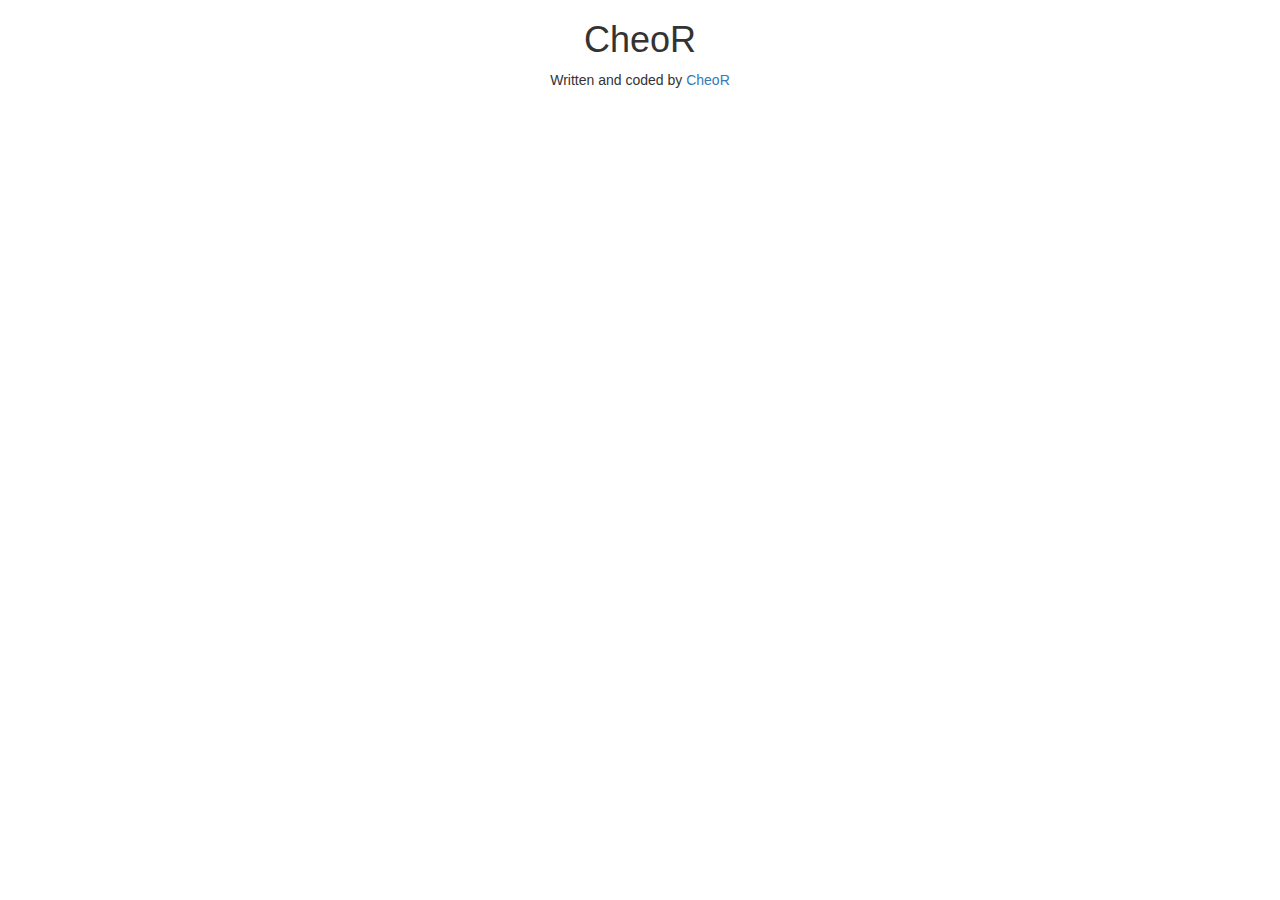
<file: _02_Build_a_Personal_Portfolio_Webpage/index.html>
<!DOCTYPE html>
<html lang="en">
  <head>
    <title>CheoR</title>
    <meta charset="utf-8">
    <meta name="viewport" content="width=device-width, initial-scale=1">
    <link rel="stylesheet" type="text/css" href="https://maxcdn.bootstrapcdn.com/bootstrap/3.3.7/css/bootstrap.min.css">
  </head>
  <body>
    <header class="text-center">
      <h1>
        CheoR 
      </h1>
    </header>

    <footer class="text-center">
      <p>
        Written and coded by <a href="https://www.freecodecamp.com/cheor" target="_blank">CheoR</a>
      </p>
    </footer>
  </body>
</html>
</file>
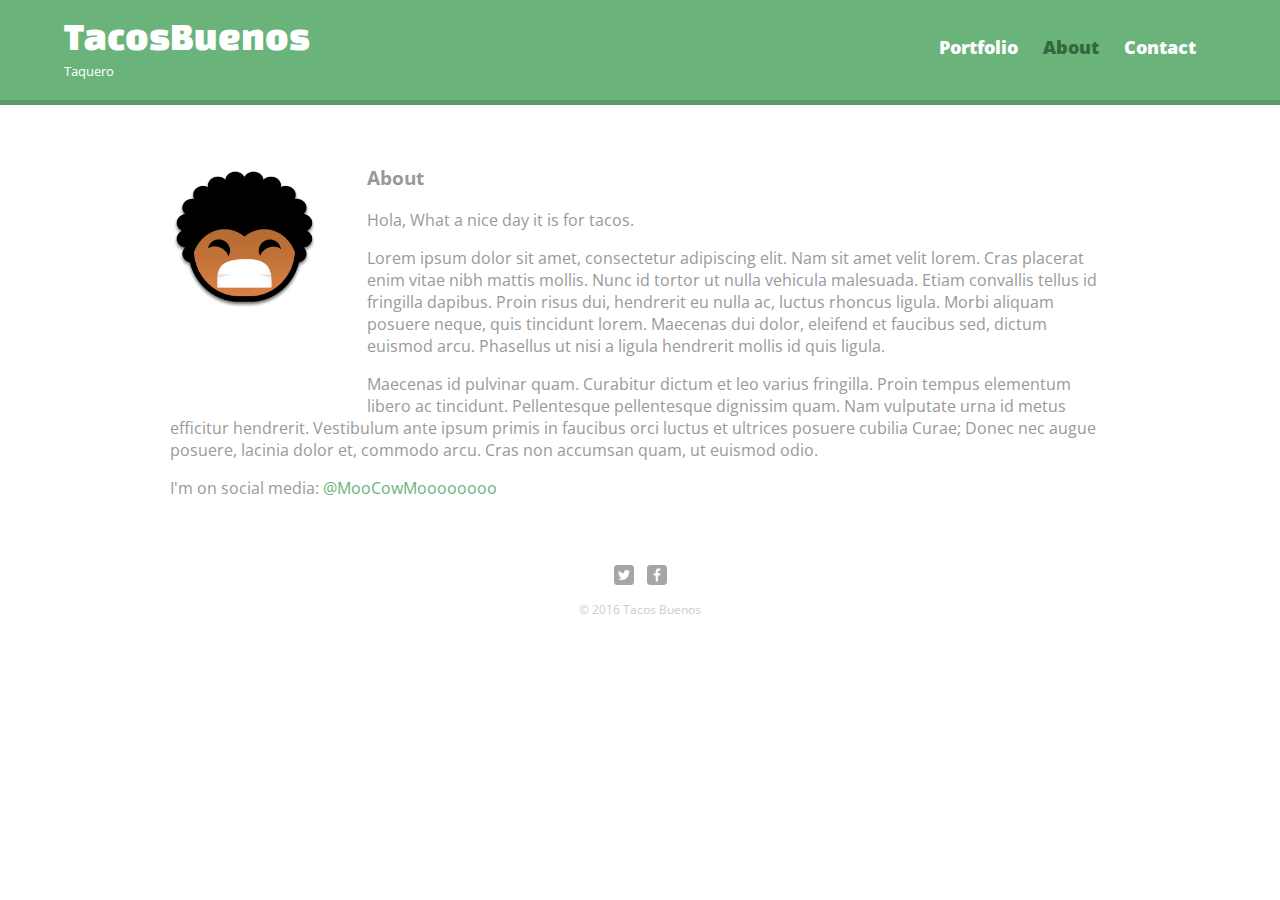
<file: _02_Build_a_Personal_Portfolio_Webpage/about.html>
<!DOCTYPE html>
<html>
	<head>
		<meta charset="utf-8">
		<title>Tacos Buenos | Taquero </title>
		<link rel="stylesheet" href="css/normalize.css">
		<link href="https://fonts.googleapis.com/css?family=Changa+One%7COpen+Sans:400,400i,700,700i,800" rel="stylesheet">
		<link rel="stylesheet" href="css/main.css">
		<link rel="stylesheet" href="css/responsive.css">
		<meta name="viewport" content="width=device-width, initial-scale=1.0">
	</head>
	<body>
		<header>
			<a href="index.html" id="logo">
				<h1>TacosBuenos</h1>
				<h2>Taquero</h2>
			</a>
			<nav>
				<ul>
					<li><a href="index.html">Portfolio</a></li>
					<li><a href="about.html" class="selected">About</a></li>
					<li><a href="contact.html">Contact</a></li>
				</ul>
			</nav>
		</header>
		<div id="wrapper">
			<section>
				<img src="img/angry.png" alt="Angry guy" class="profile-photo">
				<h3>About</h3>
				<p>
					Hola, What a nice day it is for tacos.
				</p>
				<p>
					Lorem ipsum dolor sit amet, consectetur adipiscing elit. Nam sit amet velit lorem. Cras placerat enim vitae nibh mattis mollis. Nunc id tortor ut nulla vehicula malesuada. Etiam convallis tellus id fringilla dapibus. Proin risus dui, hendrerit eu nulla ac, luctus rhoncus ligula. Morbi aliquam posuere neque, quis tincidunt lorem. Maecenas dui dolor, eleifend et faucibus sed, dictum euismod arcu. Phasellus ut nisi a ligula hendrerit mollis id quis ligula.
				</p>
				<p>
					Maecenas id pulvinar quam. Curabitur dictum et leo varius fringilla. Proin tempus elementum libero ac tincidunt. Pellentesque pellentesque dignissim quam. Nam vulputate urna id metus efficitur hendrerit. Vestibulum ante ipsum primis in faucibus orci luctus et ultrices posuere cubilia Curae; Donec nec augue posuere, lacinia dolor et, commodo arcu. Cras non accumsan quam, ut euismod odio.
				</p>

				<p>I'm on social media: <a href="http://twitter.com/MooCowMoooooooo">@MooCowMoooooooo</a></p>
			</section>
			<footer>
				<a href="http://twitter.com/MooCowMoooooooo"><img src="img/twitter-wrap.png" alt="Twitter Logo" class="social-icon"></a>
				<a href="https://teamtreehouse.com/cheoroman"><img src="img/facebook-wrap.png" alt="Facebook Logo" class="social-icon"></a>
				<p>&copy; 2016 Tacos Buenos </p>
			</footer>
		</div>
	</body>
</html>
</file>
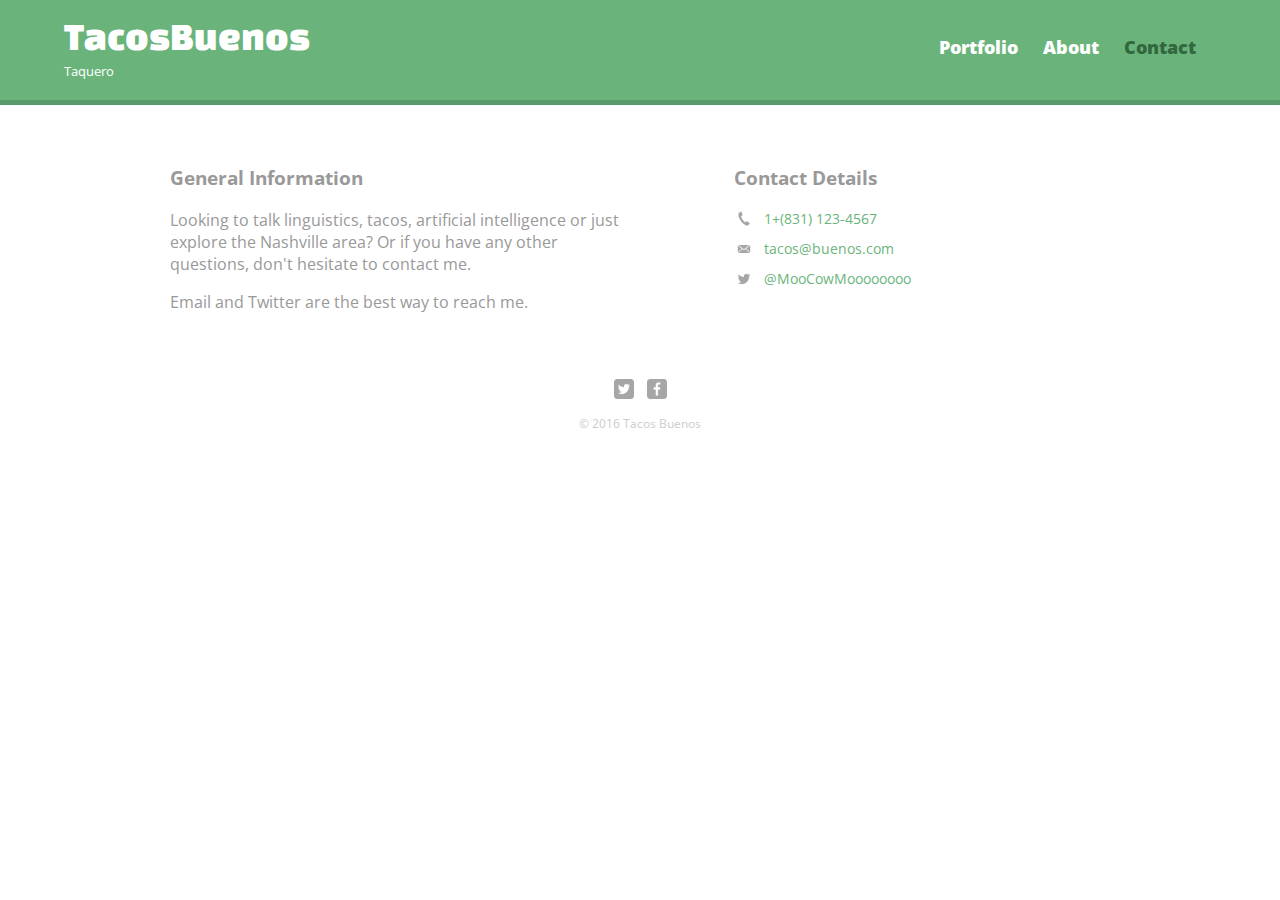
<file: _02_Build_a_Personal_Portfolio_Webpage/contact.html>
<!DOCTYPE html>
<html>
	<head>
		<meta charset="utf-8">
		<title>Tacos Buenos | Taquero </title>
		<link rel="stylesheet" href="css/normalize.css">
		<link href="https://fonts.googleapis.com/css?family=Changa+One%7COpen+Sans:400,400i,700,700i,800" rel="stylesheet">
		<link rel="stylesheet" href="css/main.css">
		<link rel="stylesheet" href="css/responsive.css">
		<meta name="viewport" content="width=device-width, initial-scale=1.0">
	</head>
	<body>
		<header>
			<a href="index.html" id="logo">
				<h1>TacosBuenos</h1>
				<h2>Taquero</h2>
			</a>
			<nav>
				<ul>
					<li><a href="index.html">Portfolio</a></li>
					<li><a href="about.html">About</a></li>
					<li><a href="contact.html" class="selected">Contact</a></li>
				</ul>
			</nav>
		</header>
		<div id="wrapper">
			<section id="primary">
				<h3>General Information</h3>
				<p>
					Looking to talk linguistics, tacos, artificial intelligence or just explore the Nashville area? Or if you have any other questions, don't hesitate to contact me.
				</p>
				<p>
					Email and Twitter are the best way to reach me.
				</p>
			</section>
			<section id="secondary">
				<h3>Contact Details</h3>
				<ul class="contact-info">	
					<li class="phone"><a href="tel:1+(831)%20123-4567">1+(831) 123-4567</a></li>
					<li class="mail"><a href="mailto:tacos@buenos.com">tacos@buenos.com</a></li>
					<li class="twitter">
						<a href="http://twitter.com/intent/tweet?screen_name=MooCowMoooooooo">@MooCowMoooooooo</a>
					</li>
				</ul>
			</section>
			<footer>
				<a href="http://twitter.com/MooCowMoooooooo"><img src="img/twitter-wrap.png" alt="Twitter Logo" class="social-icon"></a>
				<a href="https://teamtreehouse.com/cheoroman"><img src="img/facebook-wrap.png" alt="Facebook Logo" class="social-icon"></a>
				<p>&copy; 2016 Tacos Buenos </p>
			</footer>
		</div>
	</body>
</html>
</file>
<file: _02_Build_a_Personal_Portfolio_Webpage/css/main.css>
/*************************

	Stylesheets can be included in
	 <head></head>.

	font-family: 'Changa One', cursive;
	font-family: 'Open Sans', sans-serif;

	em: relative unit of measurement.
	One em = current font size, default
	is 16px. 1em = 16px, 2em = 32px;

*************************/
/*************************

	GENERAL

*************************/

body {
	font-family: 'Open Sans', sans-serif;
}

#wrapper {
	max-width: 940px;
	margin: 0 auto;
	padding: 0 5%;
}

a {
	text-decoration: none;
}

img {
	/* take up size of window */
	max-width: 100%;
}

h3 {
	margin: 0 0 1em 0;
}

/*************************

	HEADING

*************************/

header {
	float: left;
	margin: 0 0 30px 0;
	padding: 5px 0 0 0;
	width: 100%;
}

#logo {
	text-align: center;
	margin: 0;
}

h1 {
	font-family: 'Changa One', sans-serif-serif;
	margin: 15px 0;
	font-size: 1.75em;
	font-weight: normal;
	line-height: 0.8em;
}

h2 {
	font-size: 0.75em;
	margin: -5px 0 0;
	font-weight: normal;
}



/*************************

	NAVIGATION

*************************/

nav {
	text-align: center;
	padding: 10px 0;
	margin: 20px 0 0 ;
}

nav ul {
	list-style: none;
	margin: 0 10px;
	padding: 0;
}

nav li {
	display: inline-block;

}

nav a {
	font-weight: 800;
	padding: 15px 10px;

}

/*************************

	FOOTER

*************************/

footer{
	font-size: 0.75em;
	text-align: center;
	clear: both;
	padding-top: 50px;
	color: #ccc;
}

.social-icon {
	width: 20px;
	height:  20px;
	margin: 0 5px;
}


/*************************

	PAGE: PORTFOLIO

*************************/

#gallery {
	margin: 0;
	padding: 0;
	/* remove bullet points */
	list-style: none;
}

#gallery li {
	float: left;
	/* 45% of parent element */
	width: 45%;
	margin: 2.5%;
	background-color: #f5f5f5;
	color: #bdc3c7;
}

#gallery li a p {
	margin: 0;
	padding:  5%;
	font-size: 0.75em;
	color: #bdc3c7;
}


/*************************

	PAGE: ABOUT

*************************/

.profile-photo {
	display: block;
	max-width: 150px;
	margin: 0 auto 30px;
	border-radius: 100%;
}



/*************************

	PAGE: CONTACT

*************************/

.contact-info {
	list-style: none;
	padding: 0;
	margin: 0;
	font-size: 0.9em;
}

.contact-info a {
	display: block;
	min-height: 20px;
	background-repeat: no-repeat;
	background-size: 20px 20px;
	padding: 0 0 0 30px;
	margin: 0 0 10px;
}

.contact-info li.phone a {
	background-image: url('../img/phone.png')
}

.contact-info li.mail a {
	background-image: url('../img/mail.png')
}

.contact-info li.twitter a {
	background-image: url('../img/twitter.png')
}


/*************************

	COLORS

*************************/
/*************************

	SITE BODY

*************************/
body {
	background-color: white;
	color: #999;
}

header {
	background: #6ab47b;
	border-color: #599a68;
}



/*************************

	NAV BACKGROUND: MOBILE

*************************/

nav {
	background: #599a68;
}


/*************************

	LOGO TEXT

*************************/

h1, h2 {
	color: #fff;
}


/*************************

	LINKS

*************************/

a {
	color: #6ab47b;
}


/************************* 
	psudoclass to second
	anchor element.

*************************/
/*************************

	NAV LINK

*************************/

nav a, nav a:visited{
	color: #fff;
}


/*************************

	NAV LINK: SELECTED

*************************/

nav a.selected, nav a:hover{
	color: #32673f;
}
</file>
<file: _02_Build_a_Personal_Portfolio_Webpage/css/responsive.css>
/*************************

	Ony apply if conditions 
	are true.

*************************/
@media screen and (min-width: 480px) {
	/*
		smartphone in landscape mode
	*/
	/*************************

	TWO COLUMN LAYOUT

  *************************/

  #primary {
  	width: 50%;
  	float: left;
  }

  #secondary {
  	width: 40%;
  	float: right;
  }


	/*************************

	PAGE: PORTFOLIO

  *************************/

  #gallery li {
  	width: 28.3333%;
  }

  #gallery li:nth-child(4n) {
  	clear: left;
  }


	/*************************

	PAGE: ABOUT

  *************************/

  .profile-photo {
  	float: left;
  	margin: 0 5% 80px 0;
  }

}

@media screen and (min-width: 660px) {
	/*
		large tablets and normal size desktops
	*/

	/*************************

	HEADER

  *************************/

  nav {
  	background: none;
  	float: right;
  	font-size: 1.125em;
  	margin-right: 5%;
  	text-align: right;
  	width: 45%;
  }

  #logo {
  	float: left;
  	margin-left: 5%;
  	text-align: left;
  	width: 45%;
  }

  h1 {
  	font-size: 2.5em;
  }

  h2 {
  	font-size: 0.825em;
  	margin-bottom: 20px;
  }

  header {
  	border-bottom: 5px solid #599a68;
  	margin-bottom: 60px;
  }
}
</file>
